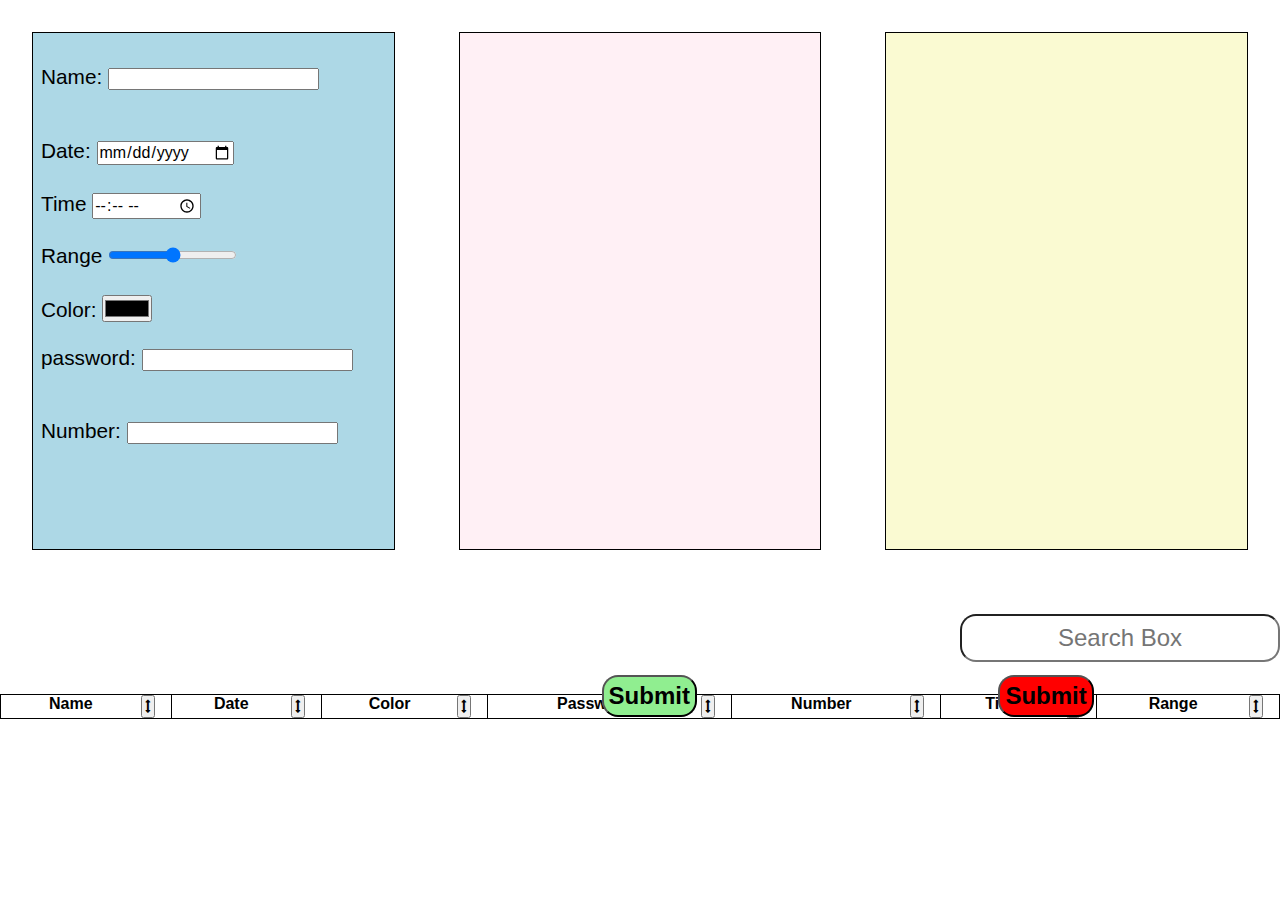
<file: drag drop/index.html>
<!DOCTYPE html>
<html lang="en">

<head>
    <meta charset="UTF-8">
    <meta name="viewport" content="width=device-width, initial-scale=1.0">
    <title>Document</title>
    <link rel="stylesheet" href="style.css">
    <link rel="stylesheet" href="https://cdnjs.cloudflare.com/ajax/libs/font-awesome/4.7.0/css/font-awesome.min.css">
</head>

<body>

    <div class="container">

        <div class="first">

            <div id="left">

                    <div class="form-control" draggable="true" id="top">
                        <label for="fname">Name:</label>
                        <input type="text" id="name" name="name" class="name">
                        <small class="one">Error Message</small>
                    </div>

                    <div class="form-control" draggable="true" id="top">
                        <label for="date">Date:</label>
                        <input type="date" id="date" name="date" class="name" id="top">
                        <small class="two">Error Message</small>
                    </div>

                    <div class="form-control" draggable="true" id="top">
                        <label for="time">Time</label>
                        <input type="time" id="time">
                        <small class="three">Error Message</small>
                    </div>

                    <div class="form-control" draggable="true" id="top">
                        <label for="range">Range</label>
                        <input type="range" id="range">
                        <small class="four">Error Message</small>
                    </div>


                    <div class="form-control" draggable="true" id="top">
                        <label for="color">Color:</label>
                        <input type="color" id="color">
                        <small class="five">Error Message</small>
                    </div>


                    <div class="form-control" draggable="true" id="top">
                        <label for="password">password:</label>
                        <input type="password" id="password">
                        <small class="six">Error Message</small>
                    </div>

                      <div class="form-control" draggable="true" id="top">
                        <label for="number">Number:</label>
                        <input type="number" id="number">
                        <small class="seven">Error Message</small>
                    </div>
               

            </div>

            <div id="right">

                <button type="button" id="btn-1" onclick="copyToDiv()">Submit</button>

            </div>

            <div id="one-1">

                <div id="store"></div>

                <button type="submit" id="btn-2" onclick="printValue()">Submit</button>

            </div>

        </div>


        
        <div class="two">

            <input type="text" name="search" id="search" placeholder="Search Box">

            <table id="tabledata">
                <thead>
                    <tr>
                        <th>Name
                            <button class="id" onclick='sortTable(0)'><i class="fa fa-arrows-v"
                                    aria-hidden="true"></i></button>
                        </th>
                        <th>Date
                            <button class="id" onclick='sortTable(1)'><i class="fa fa-arrows-v"
                                    aria-hidden="true"></i></button>
                        </th>
                        <th>Color
                            <button class="id" onclick='sortTable(2)'><i class="fa fa-arrows-v"
                                    aria-hidden="true"></i></button>
                        </th>
                        <th>Password
                            <button class="id" onclick='sortTable(3)'><i class="fa fa-arrows-v"
                                    aria-hidden="true"></i></button>
                        </th>
                        <th>Number
                            <button class="id" onclick='sortTable(4)'><i class="fa fa-arrows-v"
                                    aria-hidden="true"></i></button>
                        </th>  
                        <th>Time
                             <button class="id" onclick='sortTable(5)'><i class="fa fa-arrows-v"
                                    aria-hidden="true"></i></button>
                        </th>  
                        <th>Range
                            <button class="id" onclick='sortTable(6)'><i class="fa fa-arrows-v"
                                   aria-hidden="true"></i></button>
                       </th>  

                    </tr>

                </thead>

                <tbody id="hide">
                    <tr id="show">
                        <td>Not matched in table</td>
                    </tr>
                </tbody>

            </table>

        </div>

    </div>


    <script src="script.js"></script>
</body>

</html>
</file>
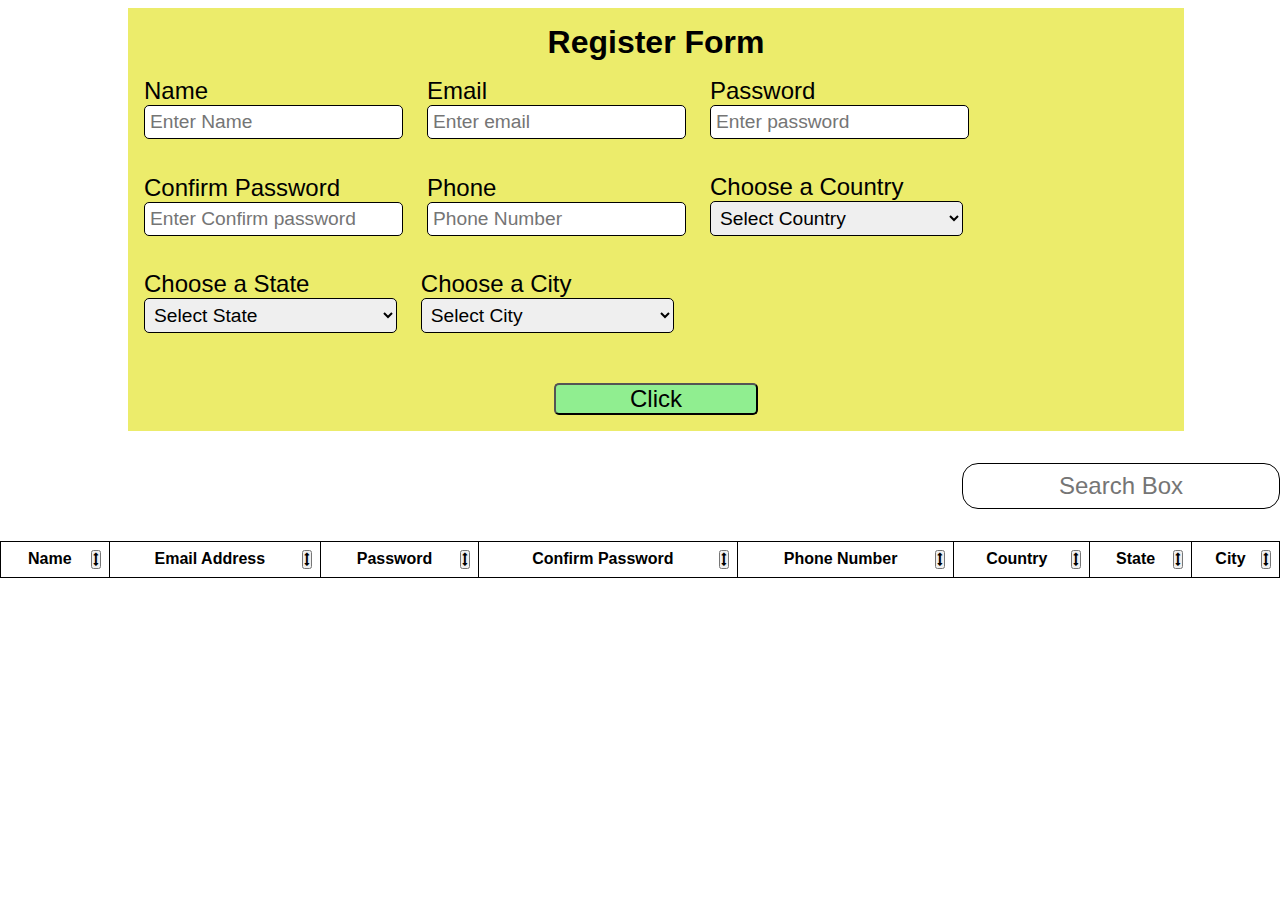
<file: form1/index.html>
<!DOCTYPE html>
<html lang="en">

<head>
    <meta charset="UTF-8">
    <meta name="viewport" content="width=device-width, initial-scale=1.0">
    <title>Document</title>
    <link rel="stylesheet" href="style.css">
    <link rel="stylesheet" href="https://cdnjs.cloudflare.com/ajax/libs/font-awesome/4.7.0/css/font-awesome.min.css">
</head>

<body>

    <div class="container">

        <div class="one">

            <form class="myform" id="myform">

                <h2>Register Form</h2>

                <div class="flex-1">
                    <!-- <div class="flex-2"> -->

                    <div class="form-control">
                        <label for="fname">Name</label>
                        <input type="text" id="name" name="name" class="name" placeholder="Enter Name">
                        <small class="tst">Error Message</small>
                    </div>

                    <div class="form-control">
                        <label for="email">Email</label>
                        <input type="text" id="e-mail" name="email" class="name" placeholder="Enter email">
                        <small class="tst">Error Message</small>
                    </div>

                    <div class="form-control">
                        <label>Password</label>
                        <input type="password" id="password" name="password" class="name" placeholder="Enter password">
                        <small class="tst">Error Message</small>
                    </div>

                    <div class="form-control">
                        <label>Confirm Password</label>
                        <input type="password" id="c-password" name="password" class="name"
                            placeholder="Enter Confirm password">
                        <small class="tst">Error Message</small>
                    </div>

                    <!-- </div> -->

                    <!-- <div class="flex-3"> -->

                    <div class="form-control">
                        <label>Phone</label>
                        <input type="number" id="phone" name="number" class="name" placeholder="Phone Number">
                        <small class="tst">Error Message</small>
                    </div>

                    <div class="form-control">
                        <label>Choose a Country</label>
                        <select name="state" id="countySel" size="1" class="place">
                            <option value="" selected="selected">Select Country</option>
                        </select>
                        <small class="tst">Error Message</small>
                    </div>

                    <div class="form-control">
                        <label>Choose a State</label>
                        <select name="countrya" id="stateSel" size="1" class="place">
                            <option value="" selected="selected"> Select State</option>
                        </select>
                        <small class="tst">Error Message</small>
                    </div>

                    <div class="form-control">
                        <label>Choose a City</label>
                        <select name="district" id="districtSel" size="1" class="place">
                            <option value="" selected="selected">Select City</option>
                        </select>
                        <small class="tst">Error Message</small>
                    </div>

    
                </div>


                <button type="submit" class="btn-1">Click</button>

                 


            </form>
        </div>




        <div class="two">

            <input type="text" name="search" id="search" placeholder="Search Box">

            <table id="tabledata">
                <thead>
                    <tr>
                        <th>Name
                            <button class="id" onclick='sortTable(0)'><i class="fa fa-arrows-v"
                                    aria-hidden="true"></i></button>
                        </th>
                        <th>Email Address
                            <button class="id" onclick='sortTable(1)'><i class="fa fa-arrows-v"
                                    aria-hidden="true"></i></button>
                        </th>
                        <th>Password
                            <button class="id" onclick='sortTable(2)'><i class="fa fa-arrows-v"
                                    aria-hidden="true"></i></button>
                        </th>
                        <th>Confirm Password
                            <button class="id" onclick='sortTable(3)'><i class="fa fa-arrows-v"
                                    aria-hidden="true"></i></button>
                        </th>
                        <th>Phone Number
                            <button class="id" onclick='sortTable(4)'><i class="fa fa-arrows-v"
                                    aria-hidden="true"></i></button>
                        </th>
                        <th>Country
                            <button class="id" onclick='sortTable(5)'><i class="fa fa-arrows-v"
                                    aria-hidden="true"></i></button>
                        </th>
                        <th>State
                            <button class="id" onclick='sortTable(6)'><i class="fa fa-arrows-v"
                                    aria-hidden="true"></i></button>
                        </th>
                        <th>City
                            <button class="id" onclick='sortTable(7)'><i class="fa fa-arrows-v"
                                    aria-hidden="true"></i></button>
                        </th>
                    </tr>
                </thead>

                <!-- <tbody id="hide">
                    <tr id="show">
                        <td>Not matched in table</td>
                    </tr>
                </tbody> -->
             
            </table>

        </div>



    </div>







    <script src="script.js"></script>
</body>

</html>
</file>
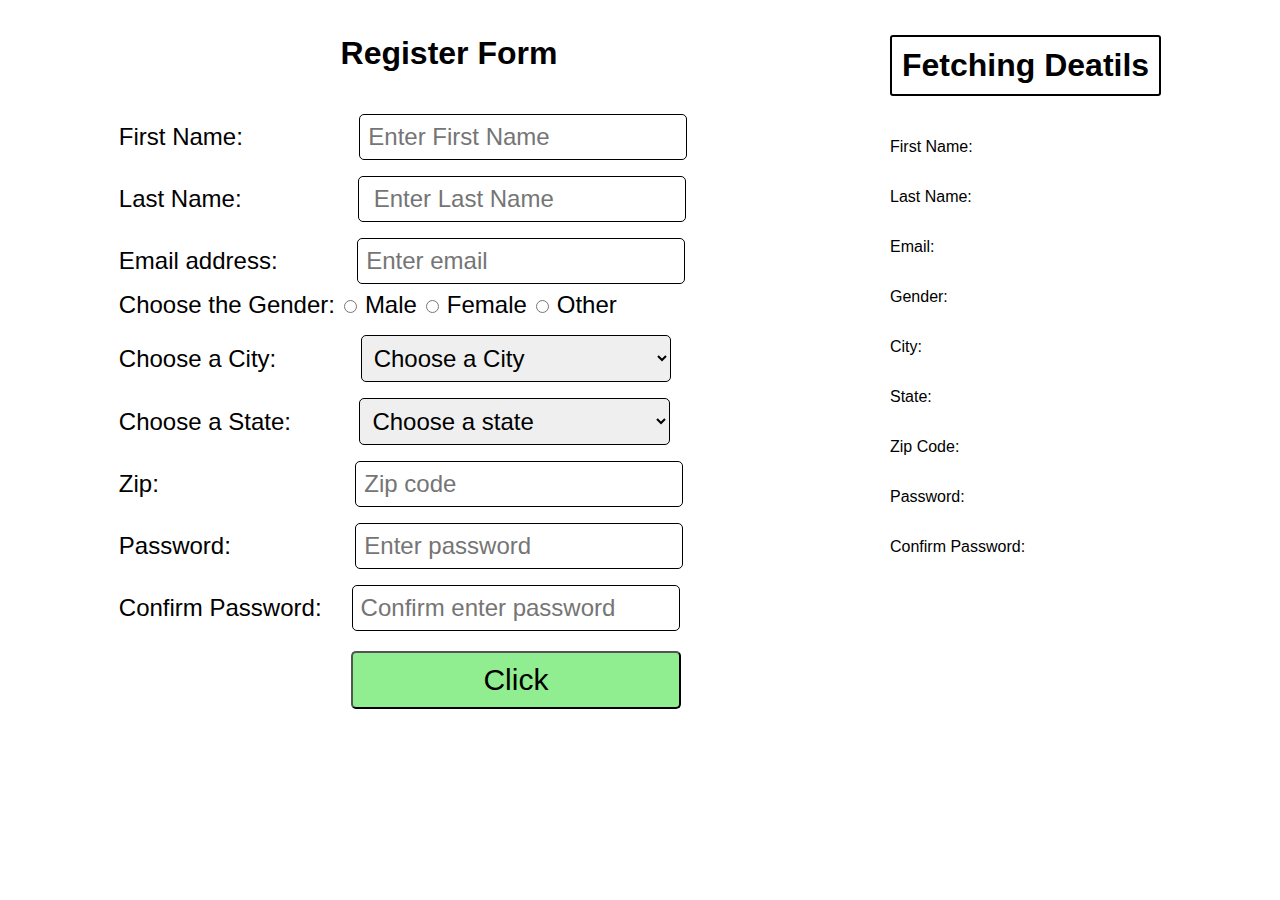
<file: validation/index.html>
<!DOCTYPE html>
<html lang="en">

<head>
    <meta charset="UTF-8">
    <meta name="viewport" content="width=device-width, initial-scale=1.0">
    <title>Form validation</title>
    <link rel="stylesheet" href="style.css">

</head>

<body>

    <div class="container">

        <div class="one">
            <h2>Register Form</h2>

            <form class="myform" id="myform">


                <div class="form-control">
                    <label for="fname">First Name:</label>
                    <input type="text" id="f-name" name="fname" placeholder="Enter First Name">
                    <small class="tst">Error Message</small>
                </div>

                <div class="form-control">
                    <label for="lname">Last Name:</label>
                    <input type="text" id="l-name" name="lname" placeholder=" Enter Last Name">
                    <small class="tst">Error Message</small>
                </div>

                <div class="form-control">
                    <label for="email">Email address:</label>
                    <input type="text" id="e-mail" name="email" placeholder="Enter email">
                    <small class="tst">Error Message</small>
                </div>

                <div class="form-control">
                    <label>Choose the Gender:</label>
                    
                    <input type="radio" name="gender" id="male" value="male">
                    <label for="male">Male</label>
                    <input type="radio" name="gender" id="female" value="female">
                    <label for="female">Female</label>
                    <input type="radio" name="gender" id="other" value="other">
                    <label for="other">Other</label>
                    <small class="tst">Error Message</small>
                </div>

                <div class="form-control">
                    <label>Choose a City:</label>
                    <select id="city-place" class="place">
                        <option value="">Choose a City</option>
                        <option value="chidhabaram">Chidhabaram</option>
                        <option value="Neyveli">Neyveli</option>
                        <option value="Panruti">Panruti</option>
                    </select>
                    <small class="tst">Error Message</small>
                </div>

                <div class="form-control">
                    <label>Choose a State:</label>
                    <select id="state-place" class="place">
                        <option value="">Choose a state</option>
                        <option value="Tamil Nadu">Tamil Nadu</option>
                        <option value="Delhi">Delhi</option>
                        <option value="Kerala">Kerala</option>
                    </select>
                    <small class="tst">Error Message</small>
                </div>

                <div class="form-control">
                    <label>Zip:</label>
                    <input type="number" id="zip" name="number" placeholder="Zip code">
                    <small class="tst">Error Message</small>
                </div>

                <div class="form-control">
                    <label>Password:</label>
                    <input type="password" id="password" name="password" placeholder="Enter password">
                    <small class="tst">Error Message</small>
                </div>

                <div class="form-control">
                    <label>Confirm Password:</label>
                    <input type="password" id="c-password" name="password" placeholder="Confirm enter password">
                    <small class="tst">Error Message</small>
                </div>

                <button type="submit" class="btn-1">Click</button>


            </form>
        </div>

        <div class="two">

            <h2> Fetching Deatils</h2>

            <div class="f-1">
                <div class="f-2">
                    <p>First Name: </p>
                </div>
                <div class="f-3">
                    <p id="firstname"></p>
                </div>
            </div>

            <div class="f-1">
                <div class="f-2">
                    <p>Last Name: </p>
                </div>
                <div class="f-3">
                    <p id="lastname"></p>
                </div>
            </div>

            <div class="f-1">
                <div class="f-2">
                    <p>Email:</p>
                </div>
                <div class="f-3">
                    <p id="email-1"></p>
                </div>
            </div>

            <div class="f-1">
                <div class="f-2">
                    <p>Gender:</p>
                </div>
                <div class="f-3">
                    <p id="gender-1"></p>
                </div>
            </div>

            <div class="f-1">
                <div class="f-2">
                    <p>City:</p>
                </div>
                <div class="f-3">
                    <p id="city-1"></p>
                </div>
            </div>

            <div class="f-1">
                <div class="f-2">
                    <p>State:</p>
                </div>
                <div class="f-3">
                    <p id="state-1"></p>
                </div>
            </div>

            <div class="f-1">
                <div class="f-2">
                    <p>Zip Code:</p>
                </div>
                <div class="f-3">
                    <p id="zip-1"></p>
                </div>
            </div>

            <div class="f-1">
                <div class="f-2">
                    <p>Password:</p>
                </div>
                <div class="f-3">
                    <p id="password-1"></p>
                </div>
            </div>

            <div class="f-1">
                <div class="f-2">
                    <p>Confirm Password:</p>
                </div>
                <div class="f-3">
                    <p id="cpssword-1"></p>
                </div>
            </div>

        </div>


    </div>



    <script src="script.js"></script>


</body>

</html>
</file>
<file: drag drop/style.css>
* {
    padding: 0;
    margin: 0;
    font-family: sans-serif;
}

.container {
    width: 100%;
    min-height: 100vh;
  
}

.first{
    display: flex;
    justify-content: center;
    align-items: center;
   

}

#left {
    width: 450px;
    min-height: 500px;
    margin: 2rem;
    border: 1px solid black;
    padding: 0.5rem;
    background: lightblue;
}

#right {
    width: 450px;
    min-height: 500px;
    margin: 2rem;
    border: 1px solid black;
    padding: 0.5rem;
    background: lavenderblush;
}



#top{
    margin-top: 0.7rem;
    font-size: 1.3rem;

}

input {
    font-size: 1rem;
    margin-top: 1rem;
}

#btn-1 {
    position: absolute;
    top: 75%;
    left: 47%;
    background-color: lightgreen;
    color: black;
    font-size: 1.5rem;
    font-weight: bold;
    padding: 5px;
    border-radius: 1rem;
    cursor: pointer;
   
}

#btn-2 {
    position: absolute;
    top: 75%;
    left: 78%;
    background-color: red;
    color: black;
    font-size: 1.5rem;
    font-weight: bold;
    padding: 5px;
    border-radius: 1rem;
    cursor: pointer; 
}

#one-1 {
    width: 450px;
    min-height: 500px;
    margin: 2rem;
    border: 1px solid black;
    padding: 0.5rem;
    background: lightgoldenrodyellow;
}

small {
    visibility: hidden;
    color: red;
}


table{
    width: 100%;
}
table, th, td {
    border: 1px solid black;
    border-collapse: collapse;
    text-align: center;
}

.id{
    float: right;
    margin-right: 1rem;
    padding: 2px;
}

#search{
    outline: none;
    padding: 0.5rem;
    width: 300px;
    border-radius: 1rem;
    margin-top: 2rem;
    margin-bottom: 2rem;
    float: right;
    font-size: 1.5rem;
    text-align: center;
}


#show{
    display: none;
    /* visibility: hidden; */
    width: 100%;
    text-align: center;
}
</file>
<file: form1/style.css>
*{
    padding: 0;
    margin: 0;
    font-family: sans-serif;
}

.myform{
    background-color: rgb(236, 236, 107);
    width: 80%;
    height: auto;
    padding: 1rem;
    position: relative;
    left: 10%;
    margin-top: 0.5rem;
}

h2{
    font-size: 2rem;
    text-align: center;
    margin-bottom: 1rem;
}

.name{
    display: block;
}
label{
    font-size: 1.5rem;
}

.place {
    display: block;
}

 input[type="text"],
[type="email"],
[type="password"],
[type="number"]

{
    border-radius: 5px;
    padding: 5px;
    border: 1px solid black;
    font-size: 1.2rem;
}

.place{
    border-radius: 5px;
    padding: 5px;
    border: 1px solid black;
    font-size: 1.2rem;
} 

#countySel{
    width: 15.8rem;
}

#stateSel{
    width: 15.8rem;
}

#districtSel{
    width: 15.8rem;
}

/* .flex-2 {
    display: flex;
    flex-wrap: wrap;
    gap: 1rem;
    align-items: center;
    margin-top: 1rem;
}

.flex-3 {
    display: flex;
    flex-wrap: wrap;
    gap: 1rem;
    align-items: center;
    margin-top: 1rem;
} */

.flex-1{
    display: flex;
    flex-wrap: wrap;
    gap: 1rem 1.5rem;
    align-items: center;
    /* margin-top: 1rem; */
}

.btn-1{
    width: 20%;
    font-size: 1.5rem;
    background-color: lightgreen;
    cursor: pointer;
    border-radius: 5px;
    margin-top: 2rem; 
    position: relative;
    left: 40%;
 }





 .form-control.success .place{
    border-color: #0000ff;
}

.form-control.success input{
    border-color: #0000ff;
}

.form-control.error input{
    border-color: #ff0000;
}

.form-control small{
    visibility: hidden;
}

.form-control.error{
    visibility: visible;
}
.tst {
    color: #ff0000;
   
}

table, th, td {
    border: 1px solid black;
    border-collapse: collapse;
}
table{
    width: 100%;
}

th, td {
    padding: 0.5rem;
    text-align: center;
  }

.id{
   float: right; 
}

#search{
    outline: none;
    padding: 0.5rem;
    width: 300px;
    border-radius: 1rem;
    margin-top: 2rem;
    margin-bottom: 2rem;
    float: right;
    font-size: 1.5rem;
    text-align: center;
}


#show{

    display: none;
    width: 100%;
    position: relative;
    left: 200%;
}
</file>
<file: validation/style.css>
.container{
    margin: 0;
    padding: 0;
    font-family: sans-serif;  
    display: flex;
    justify-content: space-evenly;
}

h2{
    font-size: 2rem;
    text-align: center;
}

label{
    font-size: 1.5rem;
}

#f-name{
    margin-left: 7rem;
}

#l-name{
    margin-left: 7rem;
}

#e-mail{
    margin-left: 4.7rem;
}

#city-place{
    margin-left: 5rem;
    width: 47%;
}

#state-place{
    margin-left: 4rem;
    width: 47%;
}

#zip{
    margin-left: 12rem;
}

#password{
  margin-left: 7.5rem;
}

#c-password{
    margin-left: 1.6rem;
}

.place{
    width: auto;
    border-radius: 5px;
    padding: 0.5rem;
    border: 1px solid black;
    font-size: 1.5rem;
    margin-top: 1rem;    
}

input[type="text"],
[type="text"],
[type="email"],
[type="password"],
[type="number"],
[type="radio"]

{
    border-radius: 5px;
    padding: 0.5rem;
    border: 1px solid black;
    font-size: 1.5rem;
    margin-top:1rem;
}

.btn-1{
    width: 50%;
    margin-top: 20px;
    margin-bottom: 20px;
    font-size: 30px;
    background-color: lightgreen;
    cursor: pointer;
    border-radius: 5px;
    padding: 10px;  
    margin-left: 14.5rem;
}


.form-control.success .place{
    border-color: #2ecc71;
}

.form-control.success input{
    border-color: #2ecc71;
}

.form-control.error input{
    border-color: #ff0000;
}

.form-control small{
    color: #ff0000;
    visibility: hidden;
}
.form-control.error{
    visibility: visible;
}
.tst {
    color: #ff0000;
   
}

.f-1{
    display: flex;
    justify-content: space-between;
}

.two h2{
   text-align: center;
   border: 2px solid black;
   border-radius: 3px;
   padding: 10px;
}
</file>
